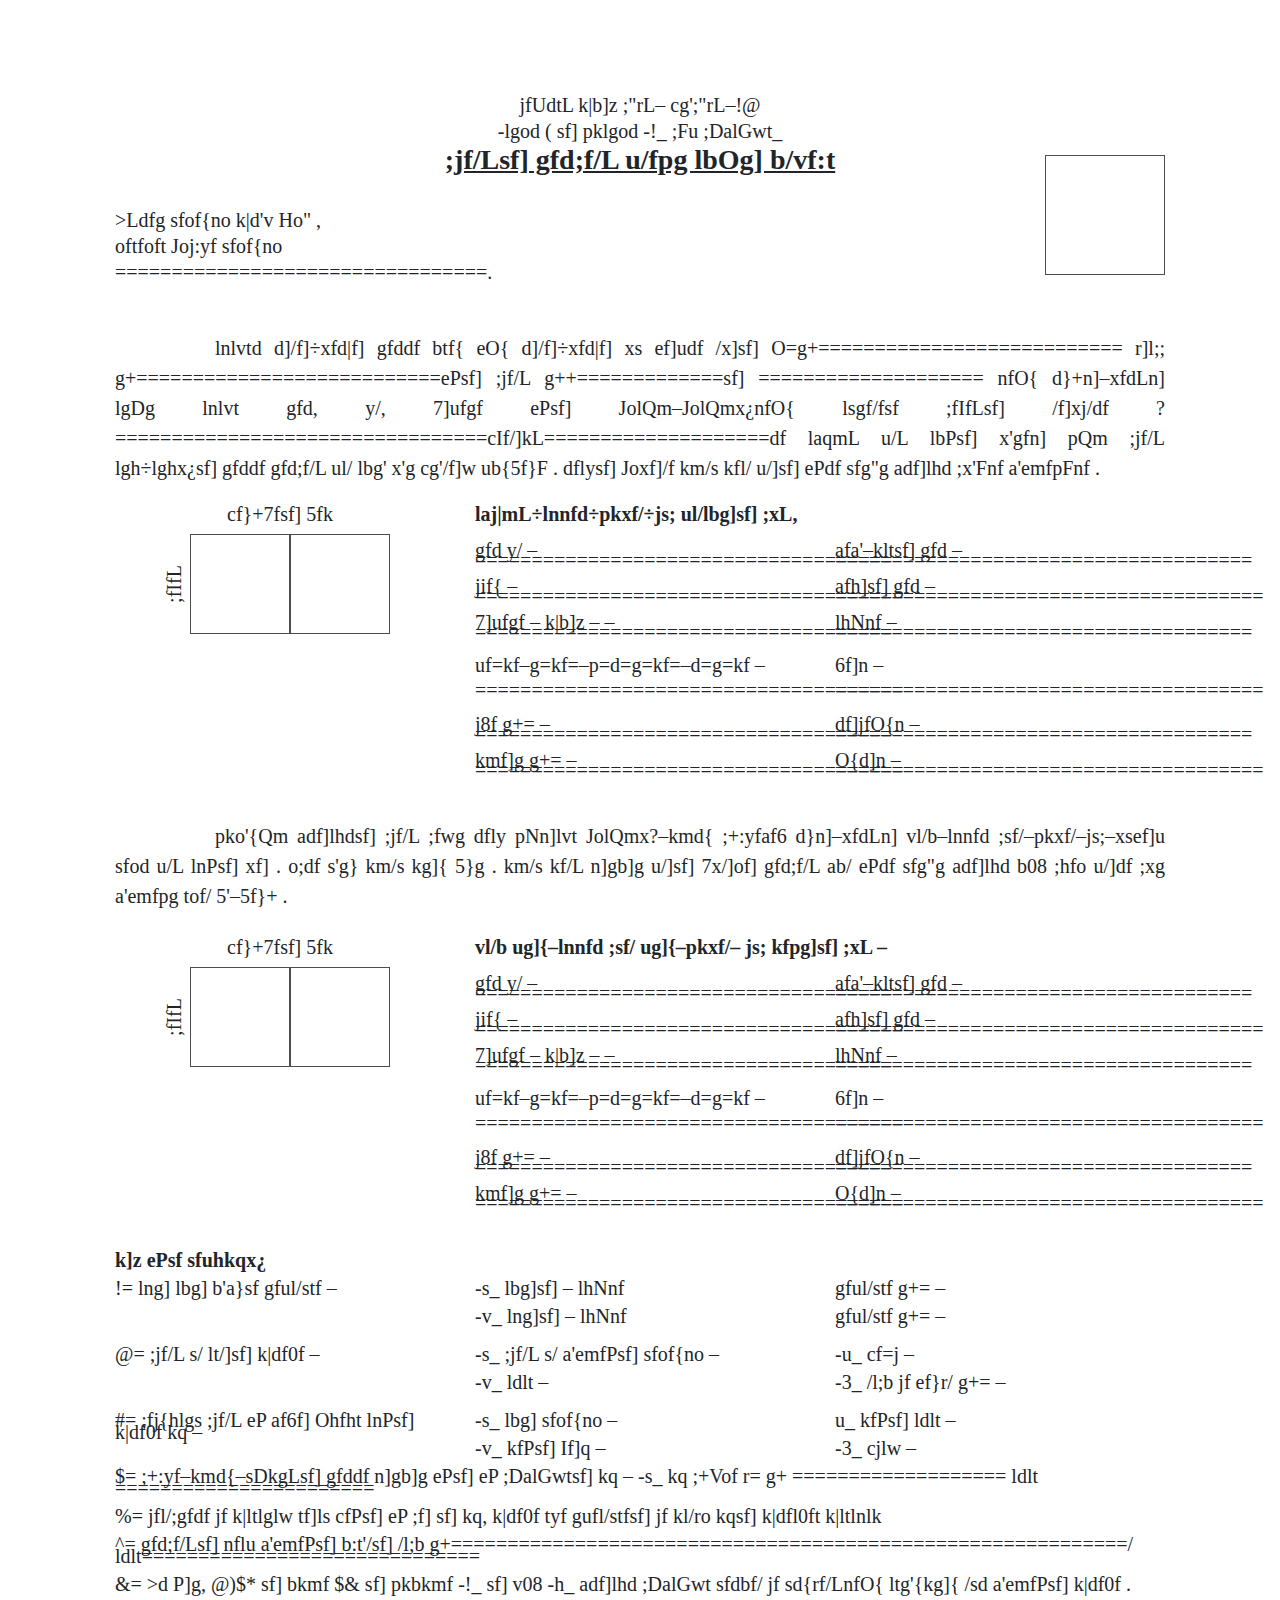
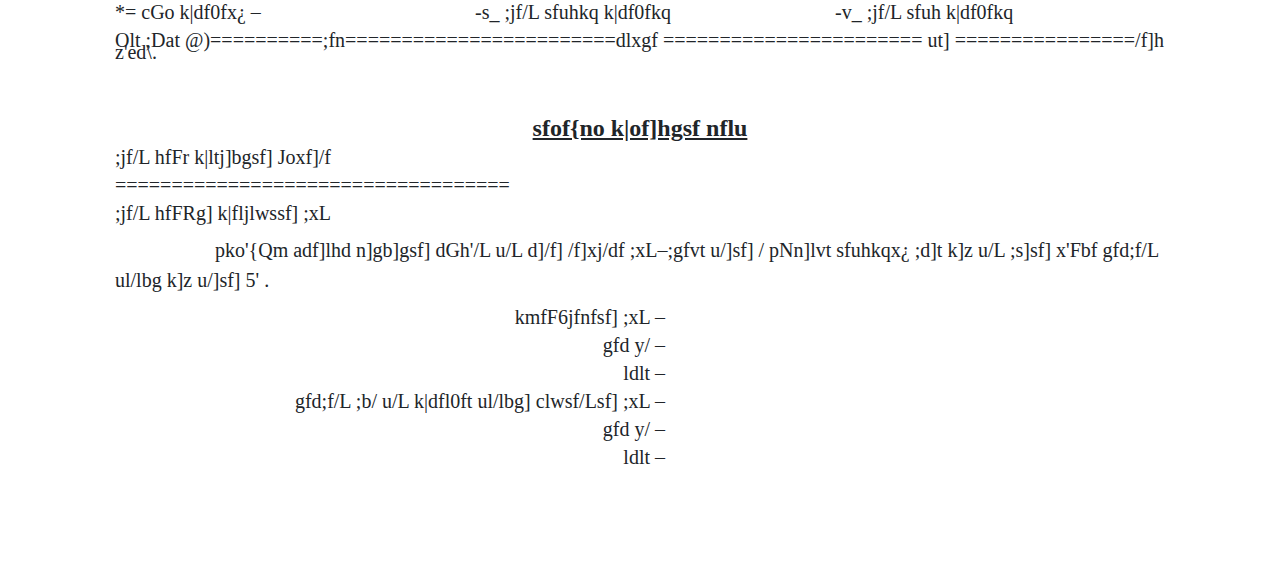
<file: index.html>
<!DOCTYPE html>
<html lang="en">
<head>
  <title>सवारीको नामसारी गराउन दिइने दरखास्त</title>
  <meta charset="utf-8">
  <meta name="viewport" content="width=device-width, initial-scale=1">
  <link rel="shortcut icon" href="">
  <meta name="keywords" content="" />
  <meta name="description" content=""/>
  <link rel="stylesheet" type="text/css" href="css/extra.css">
  <script src="js/all.min.js"></script>
  <script src="js/jquery-3.5.1.min.js"></script>
  <script src="js/bootstrap.min.js"></script>
</head>

<body>
    <section class="header-section">
        <div class="container-fluid">
            <div class="row">
                <div class="container">
                    <div class="row">
                        <div class="col-md-12 header-stamp">
                            <p>jfUdtL k|b]z ;"rL– cg';"rL–!@</p>
                            <p>-lgod ( sf] pklgod -!_ ;Fu ;DalGwt_</p>
                            <h3>;jf/Lsf] gfd;f/L u/fpg lbOg] b/vf:t</h3>
                        </div>
                    </div>
                </div>
            </div>
        </div>
    </section>

    <section class="greeting-section">
        <div class="container-fluid">
            <div class="row">
                <div class="container">
                    <div class="row">
                        <div class="col-md-12 greet-ticket">
                            <div class="row">
                                <div class="col-md-6 greet">
                                    <p>>Ldfg sfof{no k|d'v Ho" , </p>
                                    <p>oftfoft Joj:yf sfof{no  </p>
                                    <p>=================================.</p>
                                </div>

                                <div class="col-md-6 ticket">
                                    <p> </p>
                                </div>
                            </div>
                        </div>
                    </div>
                </div>
            </div>
        </div>
    </section>

    <section class="request-section">
        <div class="container-fluid">
            <div class="row">
                <div class="container">
                    <div class="row">
                        <div class="col-md-12 request">
                            <p>
                                lnlvtd d]/f]÷xfd|f] gfddf btf{ eO{ d]/f]÷xfd|f] xs ef]udf /x]sf] O=g+=========================== r]l;; g+===========================ePsf]
                                ;jf/L g++=============sf] ==================== nfO{ d}+n]–xfdLn] lgDg lnlvt gfd, y/, 7]ufgf ePsf] JolQm–JolQmx¿nfO{ lsgf/fsf ;fIfLsf] /f]xj/df 
                                ?=================================cIf/]kL====================df laqmL u/L lbPsf] x'gfn] pQm ;jf/L lgh÷lghx¿sf] gfddf gfd;f/L ul/ lbg' x'g cg'/f]w 
                                ub{5f}F . dflysf] Joxf]/f km/s kfl/ u/]sf] ePdf sfg"g adf]lhd ;x'Fnf a'emfpFnf .
                            </p>
                        </div>
                    </div>
                </div>
            </div>
        </div>
    </section>

    <section class="customer-details-section">
        <div class="container-fluid">
            <div class="row">
                <div class="container">
                    <div class="row">
                        <div class="col-md-12 sign-cust-details">
                            <div class="row">
                                <div class="col-md-4 customer-signature">
                                    <p>cf}+7fsf] 5fk</p>
                                    <div class="row">
                                        <div class="col-md-12 thumbs">
                                            <p>;fIfL</p>
                                            <div class="row">
                                                <div class="col-md-6 thumb">
                                                    <p></p>
                                                </div>
                                                <div class="col-md-6 thumb">
                                                    <p></p>
                                                </div>
                                            </div>
                                        </div>
                                    </div>
                                </div>
                                <div class="col-md-8 customer-detail">
                                    <p>laj|mL÷lnnfd÷pkxf/÷js; ul/lbg]sf] ;xL,</p>
                                    <div class="row">
                                        <div class="col-md-6 detail-box">
                                            <p>gfd y/ – =====================================</p>
                                            <p>jif{ – ======================================</p>
                                            <p>7]ufgf – k|b]z – – =====================================</p>
                                            <p>uf=kf–g=kf=–p=d=g=kf=–d=g=kf – ======================================</p>
                                            <p>j8f g+= – =====================================</p>
                                            <p>kmf]g g+= – ======================================</p>
                                            
                                        </div>

                                        <div class="col-md-6 detail-box">
                                            <p>afa'–kltsf] gfd – =====================================</p>
                                            <p>afh]sf] gfd – ======================================</p>
                                            <p>lhNnf – =====================================</p>
                                            <p>6f]n – ======================================</p>
                                            <p>df]jfO{n – =====================================</p>
                                            <p>O{d]n – ======================================</p>
                                        </div>
                                    </div>
                                </div>
                            </div>
                        </div>
                    </div>
                </div>
            </div>
        </div>
    </section>

    <section class="agreement-section">
        <div class="container-fluid">
            <div class="row">
                <div class="container">
                    <div class="row">
                        <div class="col-md-12 agree">
                            <p>pko'{Qm adf]lhdsf] ;jf/L ;fwg dfly pNn]lvt JolQmx?–kmd{ ;+:yfaf6 d}n]–xfdLn] vl/b–lnnfd ;sf/–pkxf/–js;–xsef]u 
                                sfod u/L lnPsf] xf] . o;df s'g} km/s kg]{ 5}g . km/s kf/L n]gb]g u/]sf] 7x/]of] gfd;f/L ab/ ePdf sfg"g adf]lhd b08 ;hfo u/]df 
                                ;xg a'emfpg tof/ 5'–5f}+ .
                            </p>
                        </div>
                    </div>
                </div>
            </div>
        </div>
    </section>

    <section class="customer-details-section">
        <div class="container-fluid">
            <div class="row">
                <div class="container">
                    <div class="row">
                        <div class="col-md-12 sign-cust-details">
                            <div class="row">
                                <div class="col-md-4 customer-signature">
                                    <p>cf}+7fsf] 5fk</p>
                                    <div class="row">
                                        <div class="col-md-12 thumbs">
                                            <p>;fIfL</p>
                                            <div class="row">
                                                <div class="col-md-6 thumb">
                                                    <p></p>
                                                </div>
                                                <div class="col-md-6 thumb">
                                                    <p></p>
                                                </div>
                                            </div>
                                        </div>
                                    </div>
                                </div>
                                <div class="col-md-8 customer-detail">
                                    <p>vl/b ug]{–lnnfd ;sf/ ug]{–pkxf/– js; kfpg]sf] ;xL –</p>
                                    <div class="row">
                                        <div class="col-md-6 detail-box">
                                            <p>gfd y/ – =====================================</p>
                                            <p>jif{ – ======================================</p>
                                            <p>7]ufgf – k|b]z – – =====================================</p>
                                            <p>uf=kf–g=kf=–p=d=g=kf=–d=g=kf – ======================================</p>
                                            <p>j8f g+= – =====================================</p>
                                            <p>kmf]g g+= – ======================================</p>
                                            
                                        </div>

                                        <div class="col-md-6 detail-box">
                                            <p>afa'–kltsf] gfd – =====================================</p>
                                            <p>afh]sf] gfd – ======================================</p>
                                            <p>lhNnf – =====================================</p>
                                            <p>6f]n – ======================================</p>
                                            <p>df]jfO{n – =====================================</p>
                                            <p>O{d]n – ======================================</p>
                                        </div>
                                    </div>
                                </div>
                            </div>
                        </div>
                    </div>
                </div>
            </div>
        </div>
    </section>

    <section class="documents-section">
        <div class="container-fluid">
            <div class="row">
                <div class="container">
                    <div class="row">
                        <div class="col-md-12 all-documents">
                            <p>k]z ePsf sfuhkqx¿</p>
                            <div class="row">
                                <div class="col-md-12 doc-one">
                                    <div class="row">
                                        <div class="col-md-4 one">
                                            <p>!= lng] lbg] b'a}sf gful/stf –</p>
                                        </div>
                                        <div class="col-md-4 one">
                                            <p>-s_ lbg]sf] – lhNnf</p>
                                            <p>-v_ lng]sf] – lhNnf</p>
                                        </div>
                                        <div class="col-md-4 one">
                                            <p>gful/stf g+= –</p>
                                            <p>gful/stf g+= –</p>
                                        </div>
                                    </div>
                                </div>

                                <div class="col-md-12 doc-one">
                                    <div class="row">
                                        <div class="col-md-4 one">
                                            <p>@= ;jf/L s/ lt/]sf] k|df0f –</p>
                                        </div>
                                        <div class="col-md-4 one">
                                            <p>-s_ ;jf/L s/ a'emfPsf] sfof{no –</p>
                                            <p>-v_ ldlt –</p>
                                        </div>
                                        <div class="col-md-4 one">
                                            <p>-u_ cf=j –</p>
                                            <p>-3_ /l;b jf ef}r/ g+= –</p>
                                        </div>
                                    </div>
                                </div>

                                <div class="col-md-12 doc-one">
                                    <div class="row">
                                        <div class="col-md-4 one">
                                            <p>#= ;fj{hlgs ;jf/L eP af6f] Ohfht lnPsf] k|df0f kq –</p>
                                        </div>
                                        <div class="col-md-4 one">
                                            <p>-s_ lbg] sfof{no –</p>
                                            <p>-v_ kfPsf] If]q –</p>
                                        </div>
                                        <div class="col-md-4 one">
                                            <p>u_ kfPsf] ldlt –</p>
                                            <p>-3_ cjlw –</p>
                                        </div>
                                    </div>
                                </div>
                            </div>
                            <p>$= ;+:yf–kmd{–sDkgLsf] gfddf n]gb]g ePsf] eP ;DalGwtsf] kq – -s_ kq ;+Vof r= g+
                                 =================== ldlt =======================
                            </p>
                            <p>%= jfl/;gfdf jf k|ltlglw tf]ls cfPsf] eP ;f] sf] kq, k|df0f tyf gufl/stfsf] jf kl/ro kqsf] k|dfl0ft k|ltlnlk</p>
                            <p>
                                ^= gfd;f/Lsf] nflu a'emfPsf] b:t'/sf] /l;b g+============================================================/ ldlt==============================
                            </p>
                            <p>
                                &= >d P]g, @)$* sf] bkmf $& sf] pkbkmf -!_ sf] v08 -h_ adf]lhd ;DalGwt sfdbf/ jf sd{rf/LnfO{ ltg'{kg]{ /sd a'emfPsf] k|df0f .
                            </p>
                            <div class="row">
                                <div class="col-md-12 doc-one">
                                    <div class="row">
                                        <div class="col-md-4 one">
                                            <p>*= cGo k|df0fx¿ –</p>
                                        </div>
                                        <div class="col-md-4 one">
                                            <p>-s_ ;jf/L sfuhkq k|df0fkq</p>
                                        </div>
                                        <div class="col-md-4 one">
                                            <p>-v_ ;jf/L sfuh k|df0fkq</p>
                                        </div>
                                    </div>
                                    <p>Olt ;Dat @)==========;fn========================dlxgf ======================= ut] ================/f]h z'ed\.</p>
                                </div>
                            </div>
                        </div>
                    </div>
                </div>
            </div>
        </div>
    </section>

    <section class="official-use-only-section">
        <div class="container-fluid">
            <div class="row">
                <div class="container">
                    <div class="row">
                        <div class="col-md-12 official-use">
                            <h4>sfof{no k|of]hgsf nflu</h4>

                            <div class="row">
                                <div class="col-md-12 greeting">
                                    <p>;jf/L hfFr k|ltj]bgsf] Joxf]/f</p>
                                    <p>===================================</p>
                                    <p>;jf/L hfFRg] k|fljlwssf] ;xL</p>
                                </div>
                            </div>

                            <div class="row">
                                <div class="col-md-12 request">
                                    <p>pko'{Qm adf]lhd n]gb]gsf] dGh'/L u/L d]/f] /f]xj/df ;xL–;gfvt u/]sf] / pNn]lvt sfuhkqx¿ ;d]t k]z u/L ;s]sf] x'Fbf gfd;f/L ul/lbg 
                                        k]z u/]sf] 5' .
                                    </p>
                                </div>
                            </div>

                            <div class="row">
                                <div class="col-md-12 officer-detail">
                                    <p>kmfF6jfnfsf] ;xL –</p>
                                    <p>gfd y/ –</p>
                                    <p>ldlt –</p>
                                    <p>gfd;f/L ;b/ u/L k|dfl0ft ul/lbg] clwsf/Lsf] ;xL –</p>
                                    <p>gfd y/ –</p>
                                    <p>ldlt –</p>
                                </div>
                            </div>
                        </div>
                    </div>
                </div>
            </div>
        </div>
    </section>
</body>
</html>
</file>
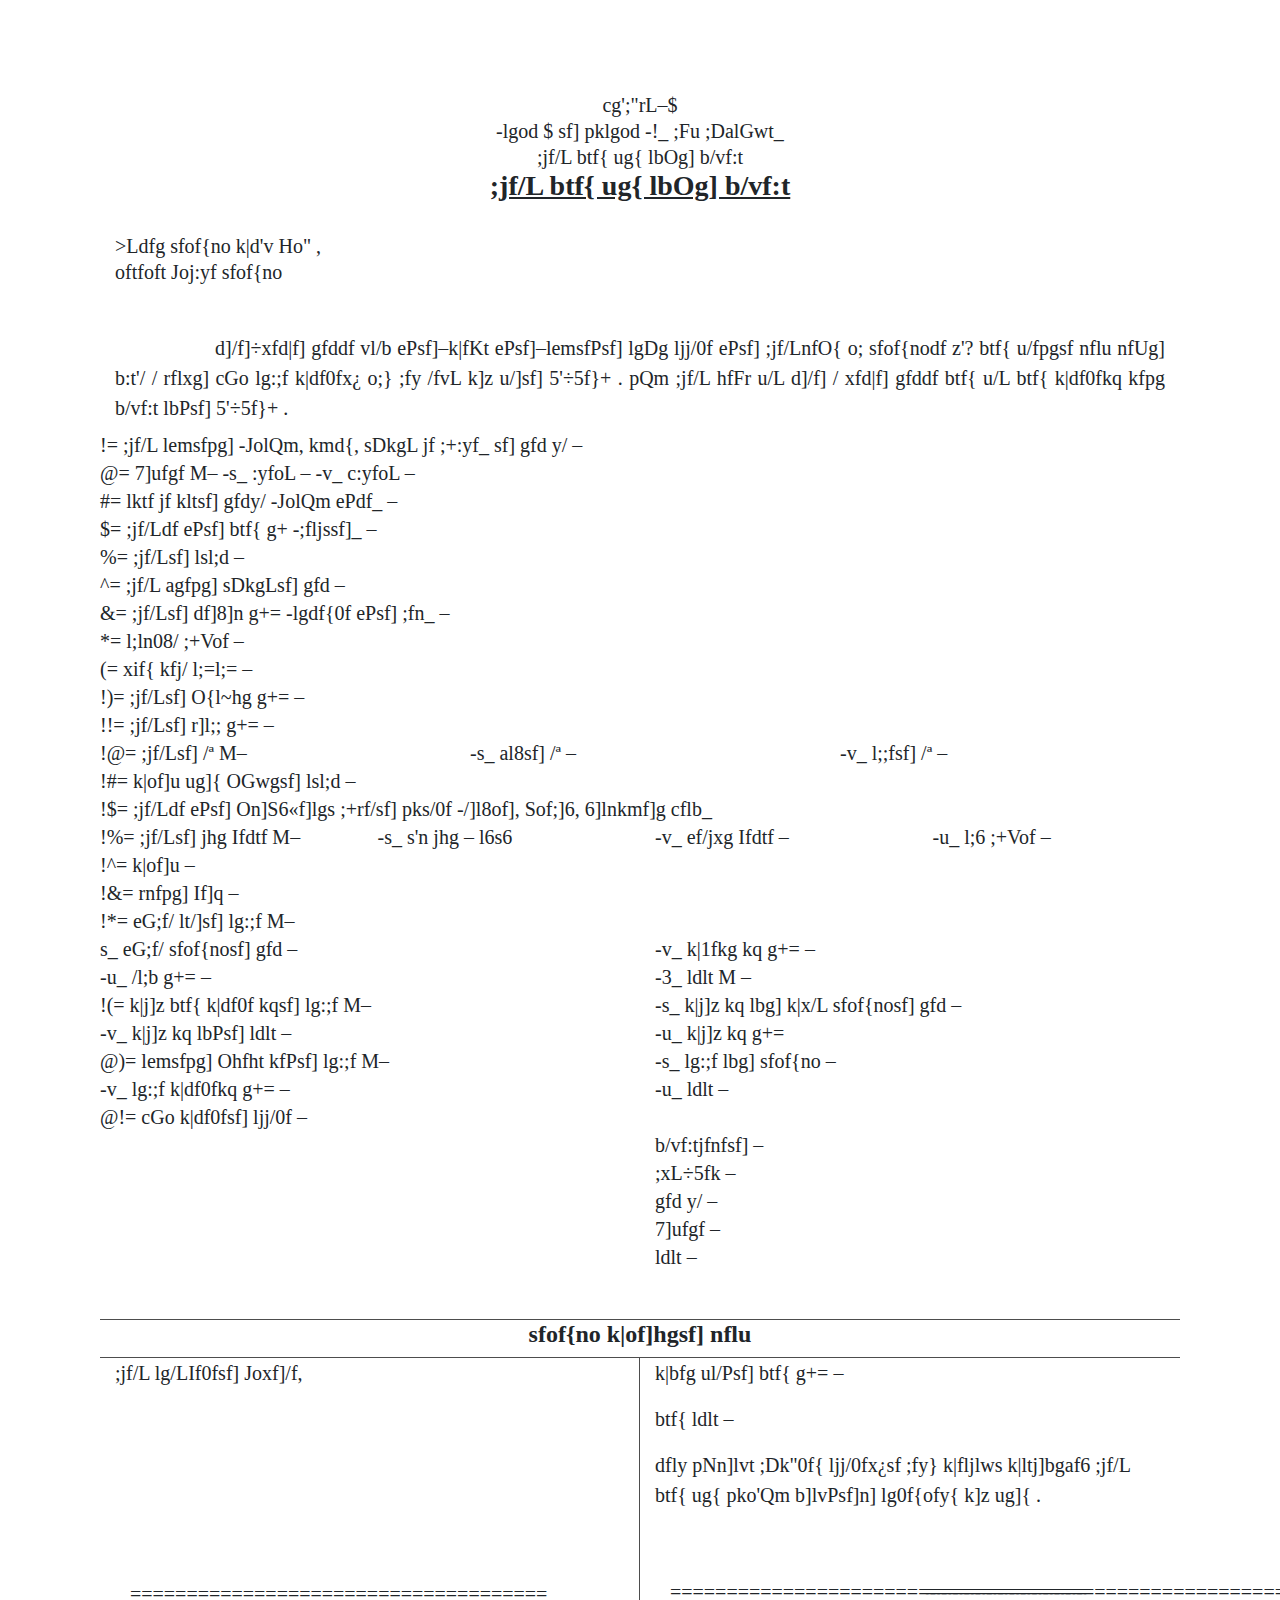
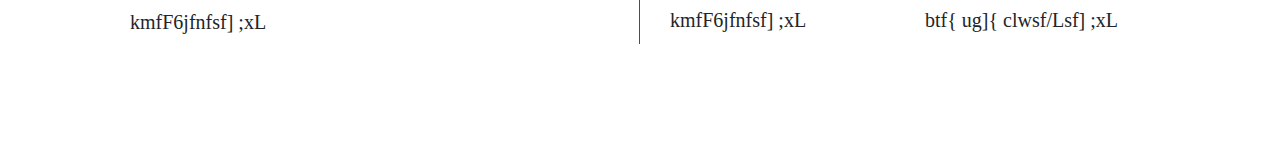
<file: darkhastform.html>
<!DOCTYPE html>
<html lang="en">
<head>
  <title>सवारी दर्ता गर्न दिइने दरखास्त</title>
  <meta charset="utf-8">
  <meta name="viewport" content="width=device-width, initial-scale=1">
  <link rel="shortcut icon" href="">
  <meta name="keywords" content="" />
  <meta name="description" content=""/>
  <link rel="stylesheet" type="text/css" href="css/extra.css">
  <script src="js/all.min.js"></script>
  <script src="js/jquery-3.5.1.min.js"></script>
  <script src="js/bootstrap.min.js"></script>
</head>

<body>
    <section class="header-section">
        <div class="container-fluid">
            <div class="row">
                <div class="container">
                    <div class="row">
                        <div class="col-md-12 header-stamp">
                            <p>cg';"rL–$</p>
                            <p>-lgod $ sf] pklgod -!_ ;Fu ;DalGwt_</p>
                            <p>;jf/L btf{ ug{ lbOg] b/vf:t</p>
                            <h3>;jf/L btf{ ug{ lbOg] b/vf:t</h3>
                        </div>
                    </div>
                </div>
            </div>
        </div>
    </section>

    <section class="greeting-section">
        <div class="container-fluid">
            <div class="row">
                <div class="container">
                    <div class="row">
                        <div class="col-md-12 greet-ticket">
                            <div class="row">
                                <div class="col-md-6 greet">
                                    <p>>Ldfg sfof{no k|d'v Ho" , </p>
                                    <p>oftfoft Joj:yf sfof{no  </p>
                                </div>

                            </div>
                        </div>
                    </div>
                </div>
            </div>
        </div>
    </section>

    <section class="request-section">
        <div class="container-fluid">
            <div class="row">
                <div class="container">
                    <div class="row">
                        <div class="col-md-12 request">
                            <p>
                                d]/f]÷xfd|f] gfddf vl/b ePsf]–k|fKt ePsf]–lemsfPsf] lgDg ljj/0f ePsf] ;jf/LnfO{ o; sfof{nodf z'? btf{ u/fpgsf nflu nfUg] b:t'/ / rflxg] cGo lg:;f k|df0fx¿ o;} ;fy /fvL k]z u/]sf] 5'÷5f}+ . pQm ;jf/L hfFr u/L d]/f] / xfd|f] gfddf btf{ u/L btf{ k|df0fkq kfpg b/vf:t lbPsf] 5'÷5f}+ .
                        </div>
                    </div>
                </div>
            </div>
        </div>
    </section>

    <section class="list-section">
        <div class="container-fliud">
            <div class="row">
                <div class="container">
                    <div class="row">
                        <div class="col-md-12 dar-list">
                            <p>!= ;jf/L lemsfpg] -JolQm, kmd{, sDkgL jf ;+:yf_ sf] gfd y/ –</p>
                            <p>@= 7]ufgf M– -s_ :yfoL – -v_ c:yfoL –</p>
                            <p>#= lktf jf kltsf] gfdy/ -JolQm ePdf_ –</p>
                            <p>$= ;jf/Ldf ePsf] btf{ g+ -;fljssf]_ –</p>
                            <p>%= ;jf/Lsf] lsl;d –</p>
                            <p>^= ;jf/L agfpg] sDkgLsf] gfd –</p>
                            <p>&= ;jf/Lsf] df]8]n g+= -lgdf{0f ePsf] ;fn_ –</p>
                            <p>*= l;ln08/ ;+Vof –</p>
                            <p>(= xif{ kfj/ l;=l;= –</p> 
                            <p>!)= ;jf/Lsf] O{l~hg g+= –</p>   
                            <p>!!= ;jf/Lsf] r]l;; g+= –</p> 
                        </div>   
                          <div class="col-md-4 vechile-color">
                              <p>!@= ;jf/Lsf] /ª M–</p>
                          </div> 
                          <div class="col-md-4 vechile-color">
                              <p>-s_ al8sf] /ª –</p>
                          </div>
                          <div class="col-md-4 vechile-color">
                              <p>-v_ l;;fsf] /ª –</p>
                          </div>

                          <div class="col-md-12 fuel">
                            <P>!#= k|of]u ug]{ OGwgsf] lsl;d –</P>
                            <P>!$= ;jf/Ldf ePsf] On]S6«f]lgs ;+rf/sf] pks/0f -/]l8of], Sof;]6, 6]lnkmf]g cflb_ </P>                                                            
                        </div>
                        <div class="col-md-3  fuel">
                            <p>!%= ;jf/Lsf] jhg Ifdtf M–</p>
                        </div>
                        <div class="col-md-3  fuel">
                            <p>-s_ s'n jhg – l6s6</p>
                        </div>
                        <div class="col-md-3  fuel">
                            <p>-v_ ef/jxg Ifdtf –</p>
                        </div>
                        <div class="col-md-3  fuel">
                            <p>-u_ l;6 ;+Vof –</p>
                        </div>
                        <div class="col-md-12  fuel">
                            <p>!^= k|of]u –</p>
                            <p>!&= rnfpg] If]q –</p>
                            <p>!*= eG;f/ lt/]sf] lg:;f M–</p>
                                                  
                        </div>
                        <div class="col-md-6  fuel">
                            <p>s_ eG;f/ sfof{nosf] gfd –</p>
                        </div> 
                        <div class="col-md-6  fuel">
                            <p>-v_ k|1fkg kq g+= –</p>
                        </div>

                        <div class="col-md-6  fuel">
                            <p>-u_ /l;b g+= –</p>
                        </div>
                        <div class="col-md-6  fuel">
                            <p>-3_ ldlt M –</p>
                        </div>

                        <div class="col md-6  fuel">
                            <p>!(= k|j]z btf{ k|df0f kqsf] lg:;f M–</p>
                        </div>
                        <div class="col-md-6  fuel">
                            <p>-s_ k|j]z kq lbg] k|x/L sfof{nosf] gfd –</p>
                        </div>
                        <div class="col-md-6 fuel">
                            <p>-v_ k|j]z kq lbPsf] ldlt –</p>
                        </div>
                        <div class="col-md-6  fuel">
                            <p>-u_ k|j]z kq g+=</p>
                        </div>
                        
                        <div class="col-md-6  fuel">
                            <p>@)= lemsfpg] Ohfht kfPsf] lg:;f M–</p>
                        </div>
                        <div class="col-md-6  fuel">
                            <p>-s_ lg:;f lbg] sfof{no –</p>
                        </div>
                        <div class="col-md-6  fuel">
                            <p>-v_ lg:;f k|df0fkq g+= –</p>
                        </div>
                        <div class="col-md-6  fuel">
                            <p>-u_ ldlt –</p>
                        </div>

                        <div class="col-md-12  fuel">
                            <p>@!= cGo k|df0fsf] ljj/0f –</p>
                        </div>
                    </div>
                </div>
            </div>
        </div>
    </section>

    <section class="darkhastwala-detail">
        <div class="container-fluid">
            <div class="row">
                <div class="container">
                    <div class="row">
                            <div class="col-md-6  fuel">
                            </div>

                            <div class="col-md-6  fuel">
                                <p>b/vf:tjfnfsf] –</p>
                                <p>;xL÷5fk –</p>
                                <p>gfd y/ –</p>
                                <p>7]ufgf –</p>
                                <p>ldlt –</p>
                            </div>
                        
                    </div>
                </div>
            </div>
        </div>
    </section>


    <section class="karalaya-prayojan">
        <div class="container-fluid">
            <div class="row">
                <div class="container">
                    <div class="row">
                        <div class="col-md-12 fat-signature">
                            <div class="row">
                                <div class="col-md-12 fat-official">
                                    <h4>sfof{no k|of]hgsf] nflu</h4>
                                </div>
                                <div class="col-md-6 fat-left">
                                    <p>;jf/L lg/LIf0fsf] Joxf]/f,</p>
                                    <div class="col-md-6 fats-signature">
                                        <p>=====================================</p>
                                        <p>kmfF6jfnfsf] ;xL</p>
                                    </div>
                                </div>
                                <div class="col-md-6 fat-right">
                                    <p>k|bfg ul/Psf] btf{ g+= –</p>
                                    <p>btf{ ldlt –</p>
                                    <p>dfly pNn]lvt ;Dk"0f{ ljj/0fx¿sf ;fy} k|fljlws k|ltj]bgaf6
                                        ;jf/L btf{ ug{ pko'Qm b]lvPsf]n] lg0f{ofy{ k]z ug]{ .
                                    </p>

                                    <div class="col-md-6 fats-signature">
                                        <p>=====================================</p>
                                        <p>kmfF6jfnfsf] ;xL</p>
                                    </div>

                                    <div class="col-md-6 fats-signature">
                                        <p>=====================================</p>
                                        <p>btf{ ug]{ clwsf/Lsf] ;xL</p>
                                    </div>
                                </div>
                            </div>
                        </div>
                    </div>
                </div>
            </div>
        </div>
    </section>

 
</body>
</html>
</file>
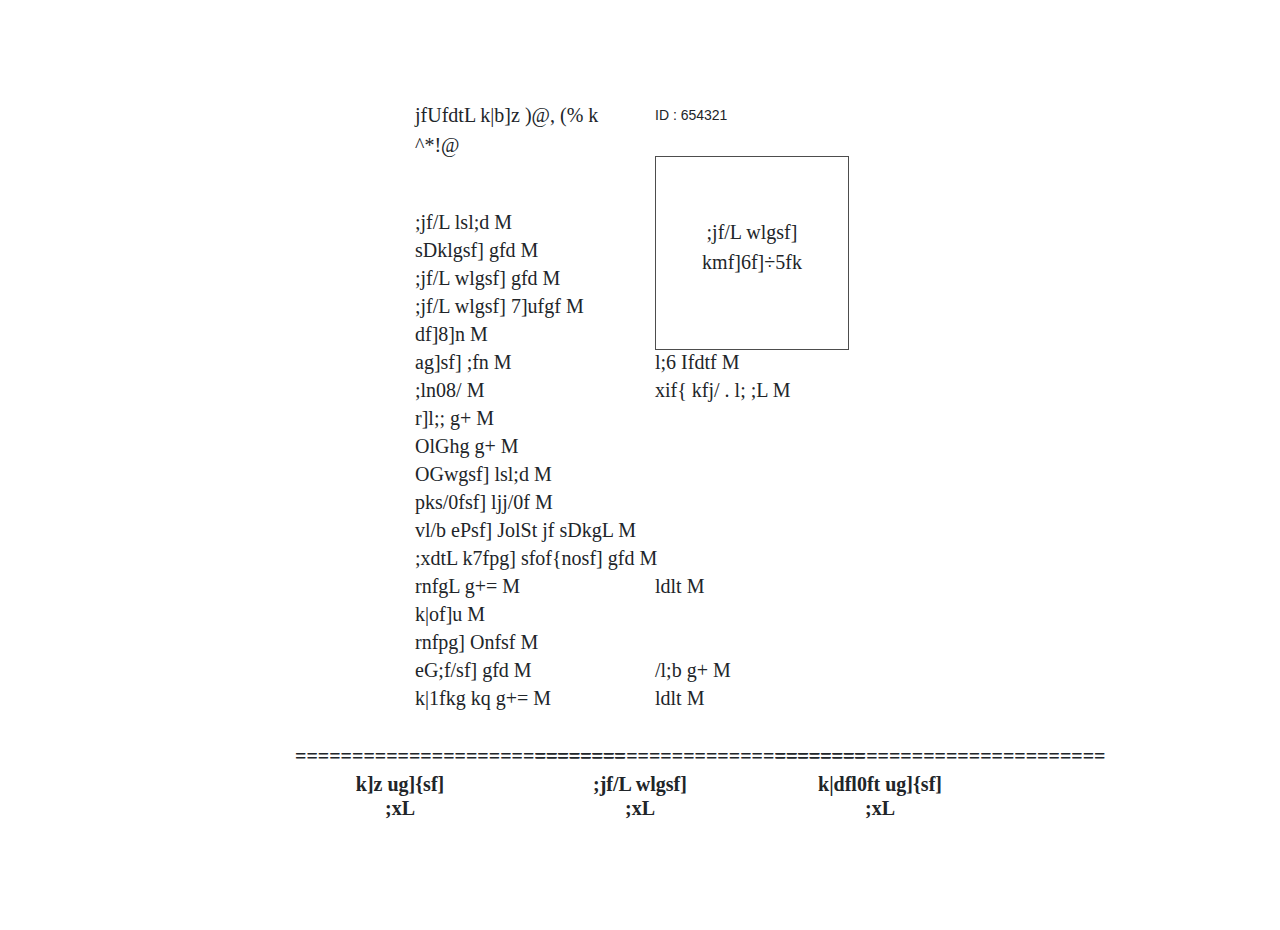
<file: gadi details.html>
<!DOCTYPE html>
<html lang="en">
<head>
  <title>Gadi Details Sticker</title>
  <meta charset="utf-8">
  <meta name="viewport" content="width=device-width, initial-scale=1">
  <link rel="shortcut icon" href="">
  <meta name="keywords" content="" />
  <meta name="description" content=""/>
  <link rel="stylesheet" type="text/css" href="css/extra.css">
  <script src="js/all.min.js"></script>
  <script src="js/jquery-3.5.1.min.js"></script>
  <script src="js/bootstrap.min.js"></script>
</head>

<body>
    <section class="namsari-id">
        <div class="container-fluid">
            <div class="row">
                <div class="container">
                    <div class="row">
                        <div class="col-md-12 namsari-number">
                            <div class="row">
                                <div class="col-md-6 namsari-pro">
                                    <p>jfUfdtL k|b]z )@, (% k ^*!@ </p>
                                </div>
                                <div class="col-md-6 namsari-pro">
                                    <p>ID : 654321</p>
                                </div>
                            </div>
                        </div>

                        <div class="col-md-12 vch-owner gd">
                            <div class="row">
                                <div class="col-md-6"></div>
                                <div class="col-md-6 gadi-owner">
                                    <p>;jf/L wlgsf] <br> kmf]6f]÷5fk</p>
                                </div>
                            </div>
                        </div>

                        <div class="col-md-12 owner-details gadi-d">
                            <p>;jf/L lsl;d M</p>
                            <p>sDklgsf] gfd M</p>
                            <p>;jf/L wlgsf] gfd M</p>
                            <p>;jf/L wlgsf] 7]ufgf M </p>
                            <p>df]8]n M</p>
                            <div class="row">
                                <div class="col-md-12">
                                    <div class="row">
                                        <div class="col-md-6 d-line">
                                            <p>ag]sf] ;fn M</p>
                                        </div>
                                        <div class="col-md-6 d-line">
                                            <p>l;6 Ifdtf M</p>
                                        </div>
                                    </div>
                                </div>
                            </div>
                            <div class="row">
                                <div class="col-md-12">
                                    <div class="row">
                                        <div class="col-md-6 d-line">
                                            <p>;ln08/ M</p>
                                        </div>
                                        <div class="col-md-6 d-line">
                                            <p>xif{ kfj/ . l; ;L M</p>
                                        </div>
                                    </div>
                                </div>
                            </div>
                            <p>r]l;; g+  M</p>
                            <p>OlGhg g+  M</p>
                            <p>OGwgsf] lsl;d M</p>
                            <p>pks/0fsf] ljj/0f M</p>
                            <p>vl/b ePsf] JolSt jf sDkgL M</p>
                            <p>;xdtL k7fpg] sfof{nosf] gfd M</p>
                            <div class="row">
                                <div class="col-md-12">
                                    <div class="row">
                                        <div class="col-md-6 d-line">
                                            <p>rnfgL g+= M</p>
                                        </div>
                                        <div class="col-md-6 d-line">
                                            <p>ldlt M</p>
                                        </div>
                                    </div>
                                </div>
                            </div>
                            <p>k|of]u  M</p>
                            <p>rnfpg] Onfsf M</p>
                            <div class="row">
                            <div class="col-md-12">
                                <div class="row">
                                    <div class="col-md-6 d-line">
                                        <p>eG;f/sf] gfd M</p>
                                    </div>
                                    <div class="col-md-6 d-line">
                                        <p>/l;b g+ M</p>
                                    </div>
                                </div>
                            </div>
                            </div>
                            <div class="row">
                                <div class="col-md-12">
                                    <div class="row">
                                        <div class="col-md-6 d-line">
                                            <p>k|1fkg kq g+= M</p>
                                        </div>
                                        <div class="col-md-6 d-line">
                                            <p>ldlt M</p>
                                        </div>
                                    </div>
                                </div>
                            </div>
                        </div>

                        <div class="col-md-12 all-signature">
                            <div class="row">
                                <div class="col-md-2"></div>

                                <div class="col-md-8 sticker-sign">
                                    <div class="row">
                                        <div class="col-md-4 final-sign">
                                            <p>=============================</p>
                                            <p>k]z ug]{sf] <br><br> ;xL </p>
                                        </div>

                                        <div class="col-md-4 final-sign">
                                            <p>=============================</p>
                                            <p>;jf/L wlgsf] <br><br> ;xL </p>
                                        </div>

                                        <div class="col-md-4 final-sign">
                                            <p>=============================</p>
                                            <p>k|dfl0ft ug]{sf] <br><br> ;xL </p>
                                        </div>
                                    </div>
                                </div>
                                <div class="col-md-2">  </div>
                            </div>
                        </div>
                    </div>
                </div>
            </div>
        </div>
    </section>
</body>
</html>
</file>
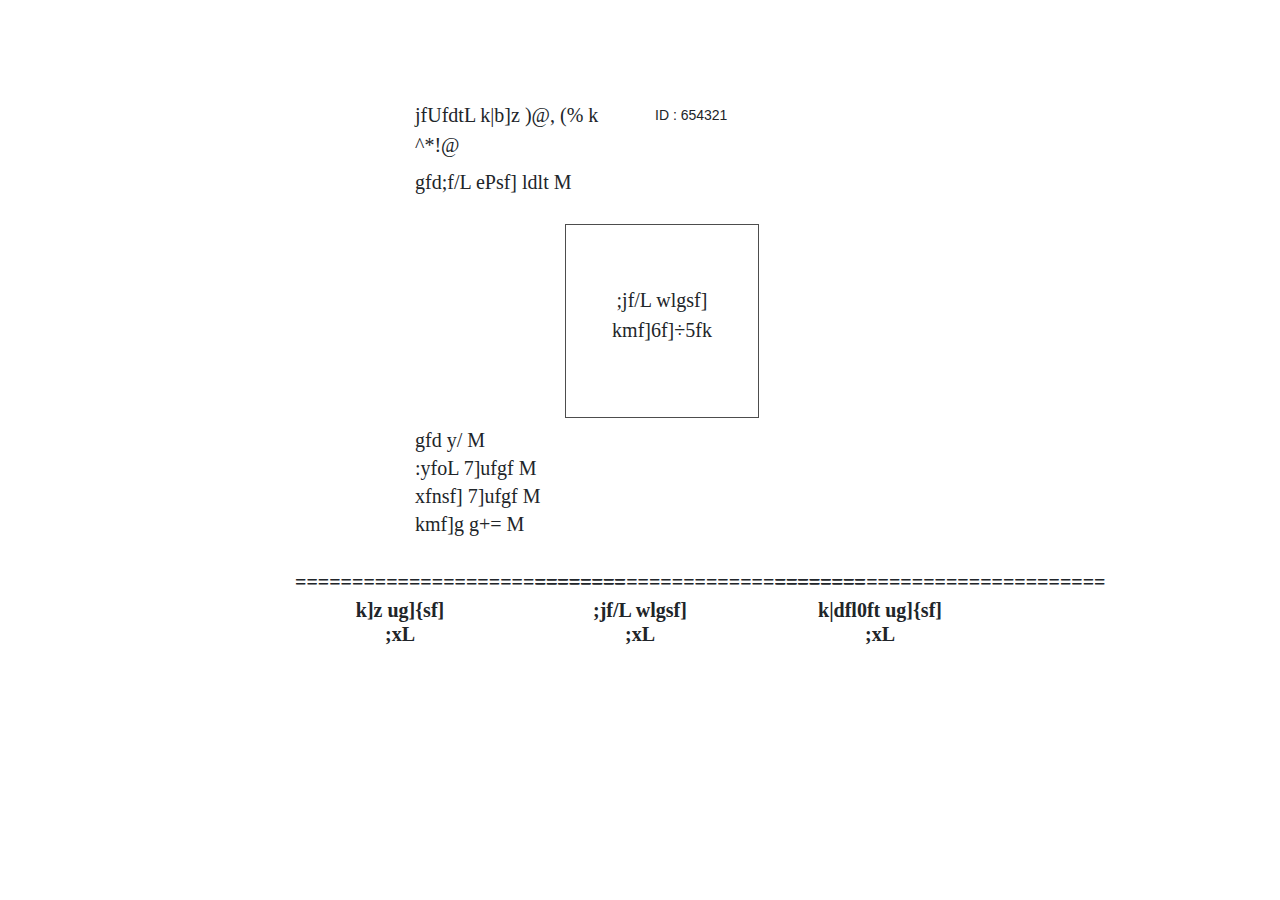
<file: namsari sticker.html>
<!DOCTYPE html>
<html lang="en">
<head>
  <title>सवारीको नामसारी Sticker</title>
  <meta charset="utf-8">
  <meta name="viewport" content="width=device-width, initial-scale=1">
  <link rel="shortcut icon" href="">
  <meta name="keywords" content="" />
  <meta name="description" content=""/>
  <link rel="stylesheet" type="text/css" href="css/extra.css">
  <script src="js/all.min.js"></script>
  <script src="js/jquery-3.5.1.min.js"></script>
  <script src="js/bootstrap.min.js"></script>
</head>

<body>
    <section class="namsari-id">
        <div class="container-fluid">
            <div class="row">
                <div class="container">
                    <div class="row">
                        <div class="col-md-12 namsari-number">
                            <div class="row">
                                <div class="col-md-6 namsari-pro">
                                    <p>jfUfdtL k|b]z )@, (% k ^*!@ </p>
                                </div>
                                <div class="col-md-6 namsari-pro">
                                    <p>ID : 654321</p>
                                </div>
                            </div>
                        </div>

                        <div class="col-md-12 namsari-date">
                            <p>gfd;f/L ePsf] ldlt M</p>
                        </div>

                        <div class="col-md-12 vch-owner">
                            <p>;jf/L wlgsf] <br> kmf]6f]÷5fk</p>
                        </div>

                        <div class="col-md-12 owner-details">
                            <p>gfd y/ M</p>
                            <p>:yfoL 7]ufgf M</p>
                            <p>xfnsf] 7]ufgf M</p>
                            <p>kmf]g g+= M </p>
                        </div>

                        <div class="col-md-12 all-signature">
                            <div class="row">
                                <div class="col-md-2"></div>

                                <div class="col-md-8 sticker-sign">
                                    <div class="row">
                                        <div class="col-md-4 final-sign">
                                            <p>=============================</p>
                                            <p>k]z ug]{sf] <br><br> ;xL </p>
                                        </div>

                                        <div class="col-md-4 final-sign">
                                            <p>=============================</p>
                                            <p>;jf/L wlgsf] <br><br> ;xL </p>
                                        </div>

                                        <div class="col-md-4 final-sign">
                                            <p>=============================</p>
                                            <p>k|dfl0ft ug]{sf] <br><br> ;xL </p>
                                        </div>
                                    </div>
                                </div>
                                <div class="col-md-2">  </div>
                            </div>
                        </div>
                    </div>
                </div>
            </div>
        </div>
    </section>
</body>
</html>
</file>
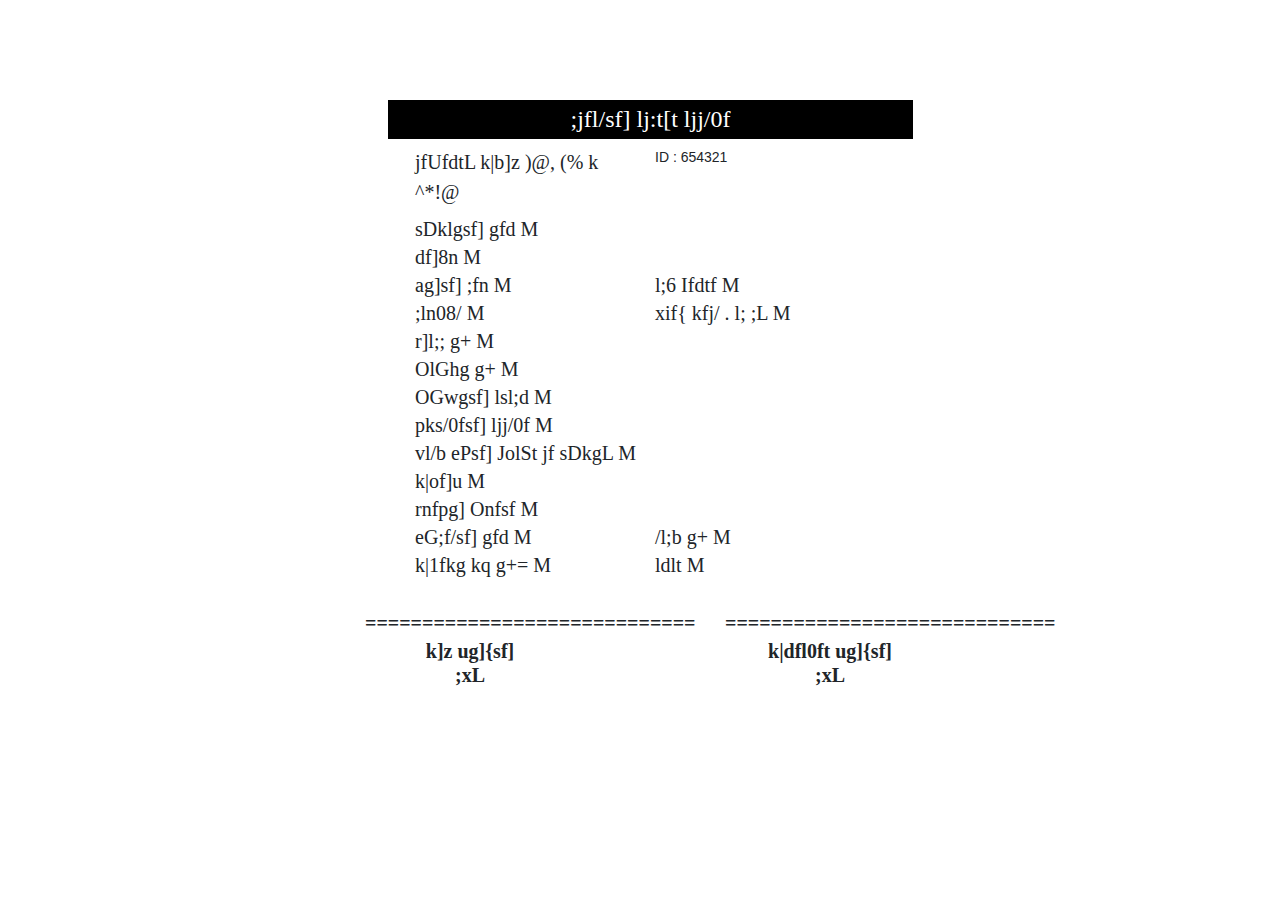
<file: sawari bibaran.html>
<!DOCTYPE html>
<html lang="en">
<head>
  <title>sawari bibaran Sticker</title>
  <meta charset="utf-8">
  <meta name="viewport" content="width=device-width, initial-scale=1">
  <link rel="shortcut icon" href="">
  <meta name="keywords" content="" />
  <meta name="description" content=""/>
  <link rel="stylesheet" type="text/css" href="css/extra.css">
  <script src="js/all.min.js"></script>
  <script src="js/jquery-3.5.1.min.js"></script>
  <script src="js/bootstrap.min.js"></script>
</head>

<body>
    <section class="namsari-id">
        <div class="container-fluid">
            <div class="row">
                <div class="container">
                    <div class="row">
                        <div class="col-md-12 namsari-number sawari-bibaran">
                            <div class="row">
                                <div class="col-md-12 blc-back">
                                    <h4>;jfl/sf] lj:t[t ljj/0f</h4>
                                </div>
                                <div class="col-md-6 sawari-d">
                                    <p style="margin-left: 300px;">jfUfdtL k|b]z )@, (% k ^*!@</p>
                                </div>
                                <div class="col-md-6 sawari-d">
                                    <p style="font-family: arial; font-size: 14px;">ID : 654321</p>
                                </div>
                            </div>
                        </div>

                        <div class="col-md-12 owner-details gadi-d sawari-bd">
                            <p>sDklgsf] gfd M</p>
                            <p>df]8n M</p>
                            <div class="row">
                                <div class="col-md-12">
                                    <div class="row">
                                        <div class="col-md-6 d-line">
                                            <p>ag]sf] ;fn M</p>
                                        </div>
                                        <div class="col-md-6 d-line">
                                            <p>l;6 Ifdtf M</p>
                                        </div>
                                    </div>
                                </div>
                            </div>
                            <div class="row">
                                <div class="col-md-12">
                                    <div class="row">
                                        <div class="col-md-6 d-line">
                                            <p>;ln08/ M</p>
                                        </div>
                                        <div class="col-md-6 d-line">
                                            <p>xif{ kfj/ . l; ;L M</p>
                                        </div>
                                    </div>
                                </div>
                            </div>
                            <p>r]l;; g+  M</p>
                            <p>OlGhg g+  M</p>
                            <p>OGwgsf] lsl;d M</p>
                            <p>pks/0fsf] ljj/0f M</p>
                            <p>vl/b ePsf] JolSt jf sDkgL M</p>
                            <p>k|of]u  M</p>
                            <p>rnfpg] Onfsf M</p>
                            <div class="row">
                            <div class="col-md-12">
                                <div class="row">
                                    <div class="col-md-6 d-line">
                                        <p>eG;f/sf] gfd M</p>
                                    </div>
                                    <div class="col-md-6 d-line">
                                        <p>/l;b g+ M</p>
                                    </div>
                                </div>
                            </div>
                            </div>
                            <div class="row">
                                <div class="col-md-12">
                                    <div class="row">
                                        <div class="col-md-6 d-line">
                                            <p>k|1fkg kq g+= M</p>
                                        </div>
                                        <div class="col-md-6 d-line">
                                            <p>ldlt M</p>
                                        </div>
                                    </div>
                                </div>
                            </div>
                        </div>

                        <div class="col-md-12 all-signature">
                            <div class="row">
                                <div class="col-md-2"></div>

                                <div class="col-md-8 sticker-sign">
                                    <div class="row">
                                        <div class="col-md-4 final-sign" style="margin-left: 70px;">
                                            <p>=============================</p>
                                            <p>k]z ug]{sf] <br><br> ;xL </p>
                                        </div>

                                        <div class="col-md-2 final-sign">
                                        </div>

                                        <div class="col-md-4 final-sign" style="margin-right: -70px;">
                                            <p>=============================</p>
                                            <p>k|dfl0ft ug]{sf] <br><br> ;xL </p>
                                        </div>
                                    </div>
                                </div>
                                <div class="col-md-2">  </div>
                            </div>
                        </div>
                    </div>
                </div>
            </div>
        </div>
    </section>
</body>
</html>
</file>
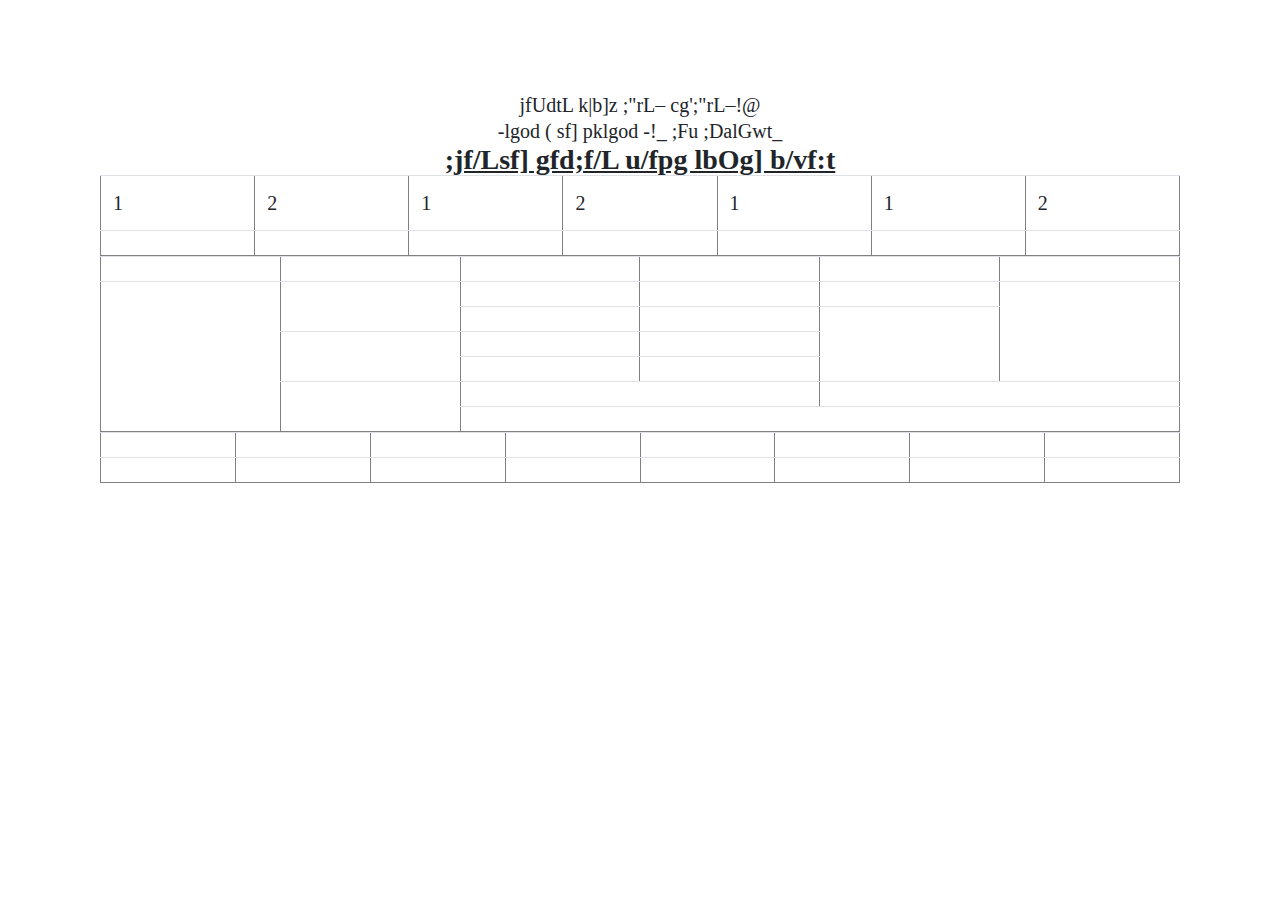
<file: sawaridarta-card.html>
<!DOCTYPE html>
<html lang="en">
<head>
  <title>सवारीको नामसारी गराउन दिइने दरखास्त</title>
  <meta charset="utf-8">
  <meta name="viewport" content="width=device-width, initial-scale=1">
  <link rel="shortcut icon" href="">
  <meta name="keywords" content="" />
  <meta name="description" content=""/>
  <link rel="stylesheet" type="text/css" href="css/extra.css">
  <script src="js/all.min.js"></script>
  <script src="js/jquery-3.5.1.min.js"></script>
  <script src="js/bootstrap.min.js"></script>
</head>

<body>
    <section class="header-section">
        <div class="container-fluid">
            <div class="row">
                <div class="container">
                    <div class="row">
                        <div class="col-md-12 header-stamp">
                            <p>jfUdtL k|b]z ;"rL– cg';"rL–!@</p>
                            <p>-lgod ( sf] pklgod -!_ ;Fu ;DalGwt_</p>
                            <h3>;jf/Lsf] gfd;f/L u/fpg lbOg] b/vf:t</h3>
                        </div>
                    </div>
                </div>
            </div>
        </div>
    </section>
    <section class="table">
        <div class="container">
            <div class="row">
                <table border="1" cellspacing="0px" cellpadding="20" width="100%">
                    <tr>
                        <td>1</td>
                        <td>2</td>
                        <td>1</td>
                        <td>2</td>
                        <td>1</td>                        
                        <td>1</td>
                        <td>2</td>                    
                    </tr>
                    <tr>
                        <td></td>
                        <td ></td>
                        <td ></td>
                        <td ></td>
                        <td ></td>
                        <td ></td>
                        <td ></td>
                    </tr> 
                    </table>  
                    <table border="1" cellspacing="0px" cellpadding="20" width="100%">
                        <tr>
                            <td></td>
                            <td></td>
                            <td></td>
                            <td></td>
                            <td></td>
                            <td></td>
                        </tr>

                        <tr>
                            <td rowspan="6"></td>
                            <td rowspan="2"></td>
                            <td></td>
                            <td></td>
                            <td></td>
                            <td rowspan="4"></td>
                        </tr>
                        <tr>
                            <td></td>
                            <td></td>
                            <td rowspan="3"></td>
                        </tr>
                        <tr>
                            <td rowspan="2"></td>
                            <td></td>
                            <td></td>                            
                        </tr>

                        <tr>
                            <td></td>
                            <td></td>
                        </tr>

                        <tr>
                            <td rowspan="2"></td>
                            <td colspan="2"></td> 
                            <td colspan="2"></td>                        
                        </tr>

                        <tr>
                            <td colspan="4"></td>
                        </tr>
                       
                    </table> 
                    
                    <table  border="1" cellspacing="0px" cellpadding="20" width="100%">
                        <tr>
                            <td></td>
                            <td></td>
                            <td></td>
                            <td></td>
                            <td></td>
                            <td></td>
                            <td></td>
                            <td></td>
                        </tr>
                        <tr>
                            <td></td>
                            <td></td>
                            <td></td>
                            <td></td>
                            <td></td>
                            <td></td>
                            <td></td>
                            <td></td>

                        </tr>
                    </table>
            </div>
        </div>
    </section>

</body>
</html>
</file>
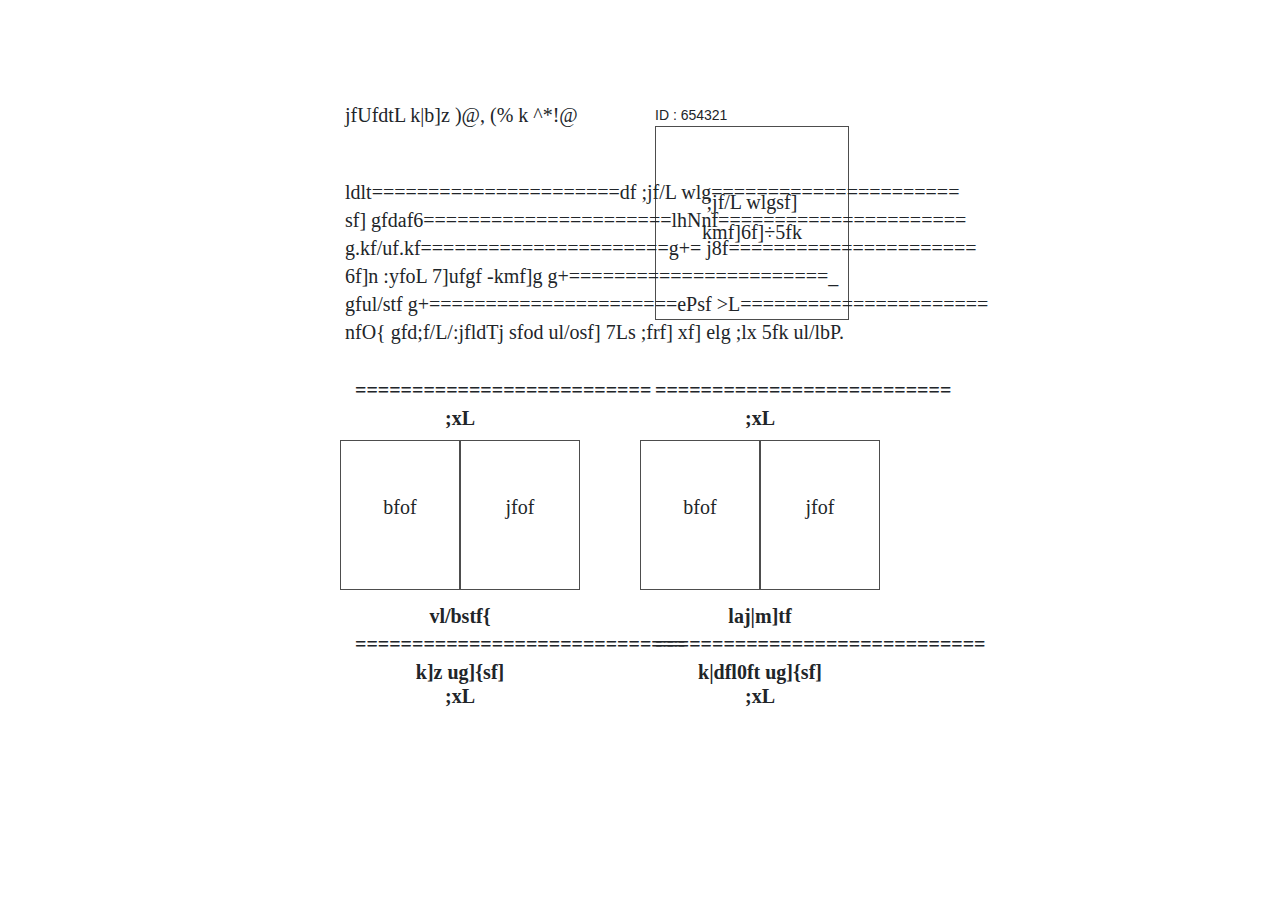
<file: sticker4.html>
<!DOCTYPE html>
<html lang="en">
<head>
  <title>Gadi Details Sticker</title>
  <meta charset="utf-8">
  <meta name="viewport" content="width=device-width, initial-scale=1">
  <link rel="shortcut icon" href="">
  <meta name="keywords" content="" />
  <meta name="description" content=""/>
  <link rel="stylesheet" type="text/css" href="css/extra.css">
  <script src="js/all.min.js"></script>
  <script src="js/jquery-3.5.1.min.js"></script>
  <script src="js/bootstrap.min.js"></script>
</head>

<body>
    <section class="namsari-id sticker4">
        <div class="container-fluid">
            <div class="row">
                <div class="container">
                    <div class="row">
                        <div class="col-md-12 namsari-number sticker-four">
                            <div class="row">
                                <div class="col-md-6 stc-4">
                                    <p>jfUfdtL k|b]z )@, (% k ^*!@ </p>
                                </div>
                                <div class="col-md-6 namsari-pro">
                                    <p>ID : 654321</p>
                                </div>
                            </div>
                        </div>

                        <div class="col-md-12 vch-owner gd">
                            <div class="row">
                                <div class="col-md-6"></div>
                                <div class="col-md-6 gadi-owner">
                                    <p>;jf/L wlgsf] <br> kmf]6f]÷5fk</p>
                                </div>
                            </div>
                        </div>

                        <div class="col-md-12 owner-details detail-desc">
                            <p>ldlt======================df ;jf/L wlg======================</p>
                            <p>sf] gfdaf6======================lhNnf======================</p>
                            <p>g.kf/uf.kf======================g+= j8f======================</p>
                            <p>6f]n :yfoL 7]ufgf -kmf]g g+=======================_ </p>
                            <p>gful/stf g+======================ePsf >L======================</p>
                            <p>nfO{ gfd;f/L/:jfldTj sfod ul/osf] 7Ls ;frf] xf] elg ;lx 5fk ul/lbP. </p>
                            
                        </div>

                        <div class="col-md-12 all-signature">
                            <div class="row">
                                <div class="col-md-2"></div>

                                <div class="col-md-8 sticker-sign">
                                    <div class="row">
                                        <div class="col-md-1"></div>
                                        <div class="col-md-4 final-sign">
                                            <p>==========================</p>
                                            <p>;xL</p>

                                            <div class="row aautha">
                                                <div class="col-md-6 daya"><p>bfof</p></div>
                                                <div class="col-md-6 daya"><p>jfof</p></div>
                                            </div>
                                            <p>vl/bstf{  </p>
                                            <p>=============================</p>
                                            <p>k]z ug]{sf] <br><br> ;xL </p>
                                        </div>

                                        <div class="col-md-1"></div>

                                        <div class="col-md-4 final-sign">
                                            <p>==========================</p>
                                            <p>;xL</p>

                                            <div class="row aautha">
                                                <div class="col-md-6 daya"><p>bfof</p></div>
                                                <div class="col-md-6 daya"><p>jfof</p></div>
                                            </div>
                                            <p>laj|m]tf  </p>
                                            <p>=============================</p>
                                            <p>k|dfl0ft ug]{sf] <br><br> ;xL </p>
                                        </div>
                                    </div>
                                </div>
                                <div class="col-md-2">  </div>
                            </div>
                        </div>
                    </div>
                </div>
            </div>
        </div>
    </section>
</body>
</html>
</file>
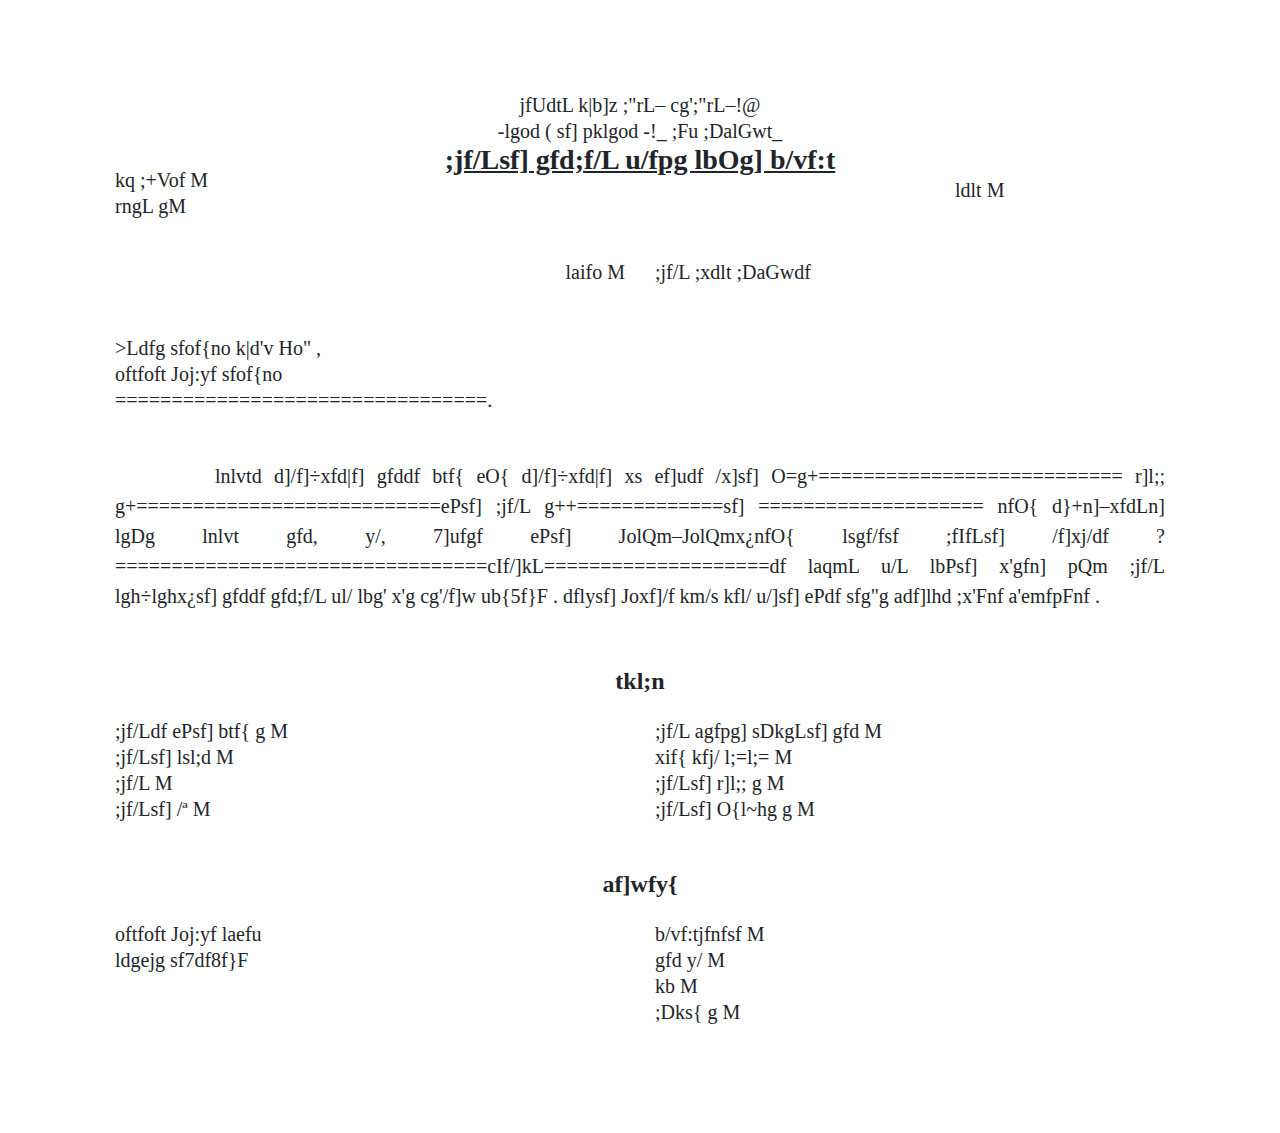
<file: yatayat bebastha.html>
<!DOCTYPE html>
<html lang="en">
<head>
  <title>सवारीको नामसारी गराउन दिइने दरखास्त</title>
  <meta charset="utf-8">
  <meta name="viewport" content="width=device-width, initial-scale=1">
  <link rel="shortcut icon" href="">
  <meta name="keywords" content="" />
  <meta name="description" content=""/>
  <link rel="stylesheet" type="text/css" href="css/extra.css">
  <script src="js/all.min.js"></script>
  <script src="js/jquery-3.5.1.min.js"></script>
  <script src="js/bootstrap.min.js"></script>
</head>

<body>
    <section class="header-section">
        <div class="container-fluid">
            <div class="row">
                <div class="container">
                    <div class="row">
                        <div class="col-md-12 header-stamp">
                            <p>jfUdtL k|b]z ;"rL– cg';"rL–!@</p>
                            <p>-lgod ( sf] pklgod -!_ ;Fu ;DalGwt_</p>
                            <h3>;jf/Lsf] gfd;f/L u/fpg lbOg] b/vf:t</h3>
                        </div>
                    </div>
                </div>
            </div>
        </div>
    </section>

    <section class="date-section">
        <div class="container-fluid">
            <div class="row">
                <div class="container">
                    <div class="row">
                        <div class="col-md-12 letter">
                            <div class="row">
                                <div class="col-md-6 chalni">
                                    <p>kq ;+Vof M </p>
                                    <p>rngL gM </p>
                                </div>

                                <div class="col-md-6 date">
                                    <p> ldlt M </p>
                                </div>
                            </div>
                        </div>
                    </div>
                </div>
            </div>
        </div>
    </section>

    <section class="subject-section">
        <div class="container-fluid">
            <div class="row">
                <div class="container">
                    <div class="row">
                        <div class="col-md-12 sub-rel">
                            <div class="row">
                                <div class="col-md-6 sub">
                                    <p>laifo M </p>
                                </div>

                                <div class="col-md-6 related">
                                    <p> ;jf/L ;xdlt ;DaGwdf</p>
                                </div>
                            </div>
                        </div>
                    </div>
                </div>
            </div>
        </div>
    </section>

    <section class="greeting-section">
        <div class="container-fluid">
            <div class="row">
                <div class="container">
                    <div class="row">
                        <div class="col-md-12 greet-ticket">
                            <div class="row">
                                <div class="col-md-6 greet">
                                    <p>>Ldfg sfof{no k|d'v Ho" , </p>
                                    <p>oftfoft Joj:yf sfof{no  </p>
                                    <p>=================================.</p>
                                </div>

                                <div class="col-md-6">
                                    
                                </div>
                            </div>
                        </div>
                    </div>
                </div>
            </div>
        </div>
    </section>

    <section class="request-section">
        <div class="container-fluid">
            <div class="row">
                <div class="container">
                    <div class="row">
                        <div class="col-md-12 request">
                            <p>
                                lnlvtd d]/f]÷xfd|f] gfddf btf{ eO{ d]/f]÷xfd|f] xs ef]udf /x]sf] O=g+=========================== r]l;; g+===========================ePsf]
                                ;jf/L g++=============sf] ==================== nfO{ d}+n]–xfdLn] lgDg lnlvt gfd, y/, 7]ufgf ePsf] JolQm–JolQmx¿nfO{ lsgf/fsf ;fIfLsf] /f]xj/df 
                                ?=================================cIf/]kL====================df laqmL u/L lbPsf] x'gfn] pQm ;jf/L lgh÷lghx¿sf] gfddf gfd;f/L ul/ lbg' x'g cg'/f]w 
                                ub{5f}F . dflysf] Joxf]/f km/s kfl/ u/]sf] ePdf sfg"g adf]lhd ;x'Fnf a'emfpFnf .
                            </p>
                        </div>
                    </div>
                </div>
            </div>
        </div>
    </section>


    <section class="tapasil-section">
        <div class="container-fluid">
            <div class="row">
                <div class="container">
                    <div class="row">
                        <div class="col-md-12 all-tapsil">
                            <h4>tkl;n </h4>
                            <div class="row">
                                <div class="col-md-6 left-tapsil">
                                    <p>;jf/Ldf ePsf] btf{ g M </p>
                                    <p>;jf/Lsf] lsl;d M </p>
                                    <p>;jf/L M</p>
                                    <p>;jf/Lsf] /ª M </p>
                                    <p> </p>
                                    <p> </p>
                                    <p> </p>
                                    <p> </p>
                                    <p> </p>
                                </div>

                                <div class="col-md-6 right-tapsil">
                                    <p>;jf/L agfpg] sDkgLsf] gfd M</p>
                                    <p>xif{ kfj/ l;=l;= M</p>
                                    <p>;jf/Lsf] r]l;; g M</p>
                                    <p>;jf/Lsf] O{l~hg g M</p>
                                    <p> </p>
                                    <p> </p>
                                    <p> </p>
                                    <p> </p>
                                    <p> </p>
                                </div>
                            </div>
                        </div>
                    </div>
                </div>
            </div>
        </div>
    </section>


    <section class="bodartha-section">
        <div class="container-fluid">
            <div class="row">
                <div class="container">
                    <div class="row">
                        <div class="col-md-12 all-bodartha">
                            <h4>af]wfy{ </h4>
                            <div class="row">
                                <div class="col-md-6 left-bodartha">
                                    <p>oftfoft Joj:yf laefu  </p>
                                    <p>ldgejg ‎sf7df8f}F </p>
                                </div>

                                <div class="col-md-6 right-bodartha">
                                    <p>b/vf:tjfnfsf M </p>
                                    <p>gfd y/ M </p>
                                    <p>kb M </p>
                                    <p> ;Dks{ g M </p>
                                </div>
                            </div>
                        </div>
                    </div>
                </div>
            </div>
        </div>
    </section>


</body>
</html>
</file>
<file: css/extra.css>
/* @import url(https://fonts.googleapis.com/css?family=Raleway:400,800); */
@import url(bootstrap.min.css);
@import url(all.min.css);
@import url(style.css);


/* ................................................................................. */
/* .......................... RESPONSIVE STARTS .................................. */



/* ................................................................................... */
/* ............................. RESPONSIVE END ............................... */
</file>
